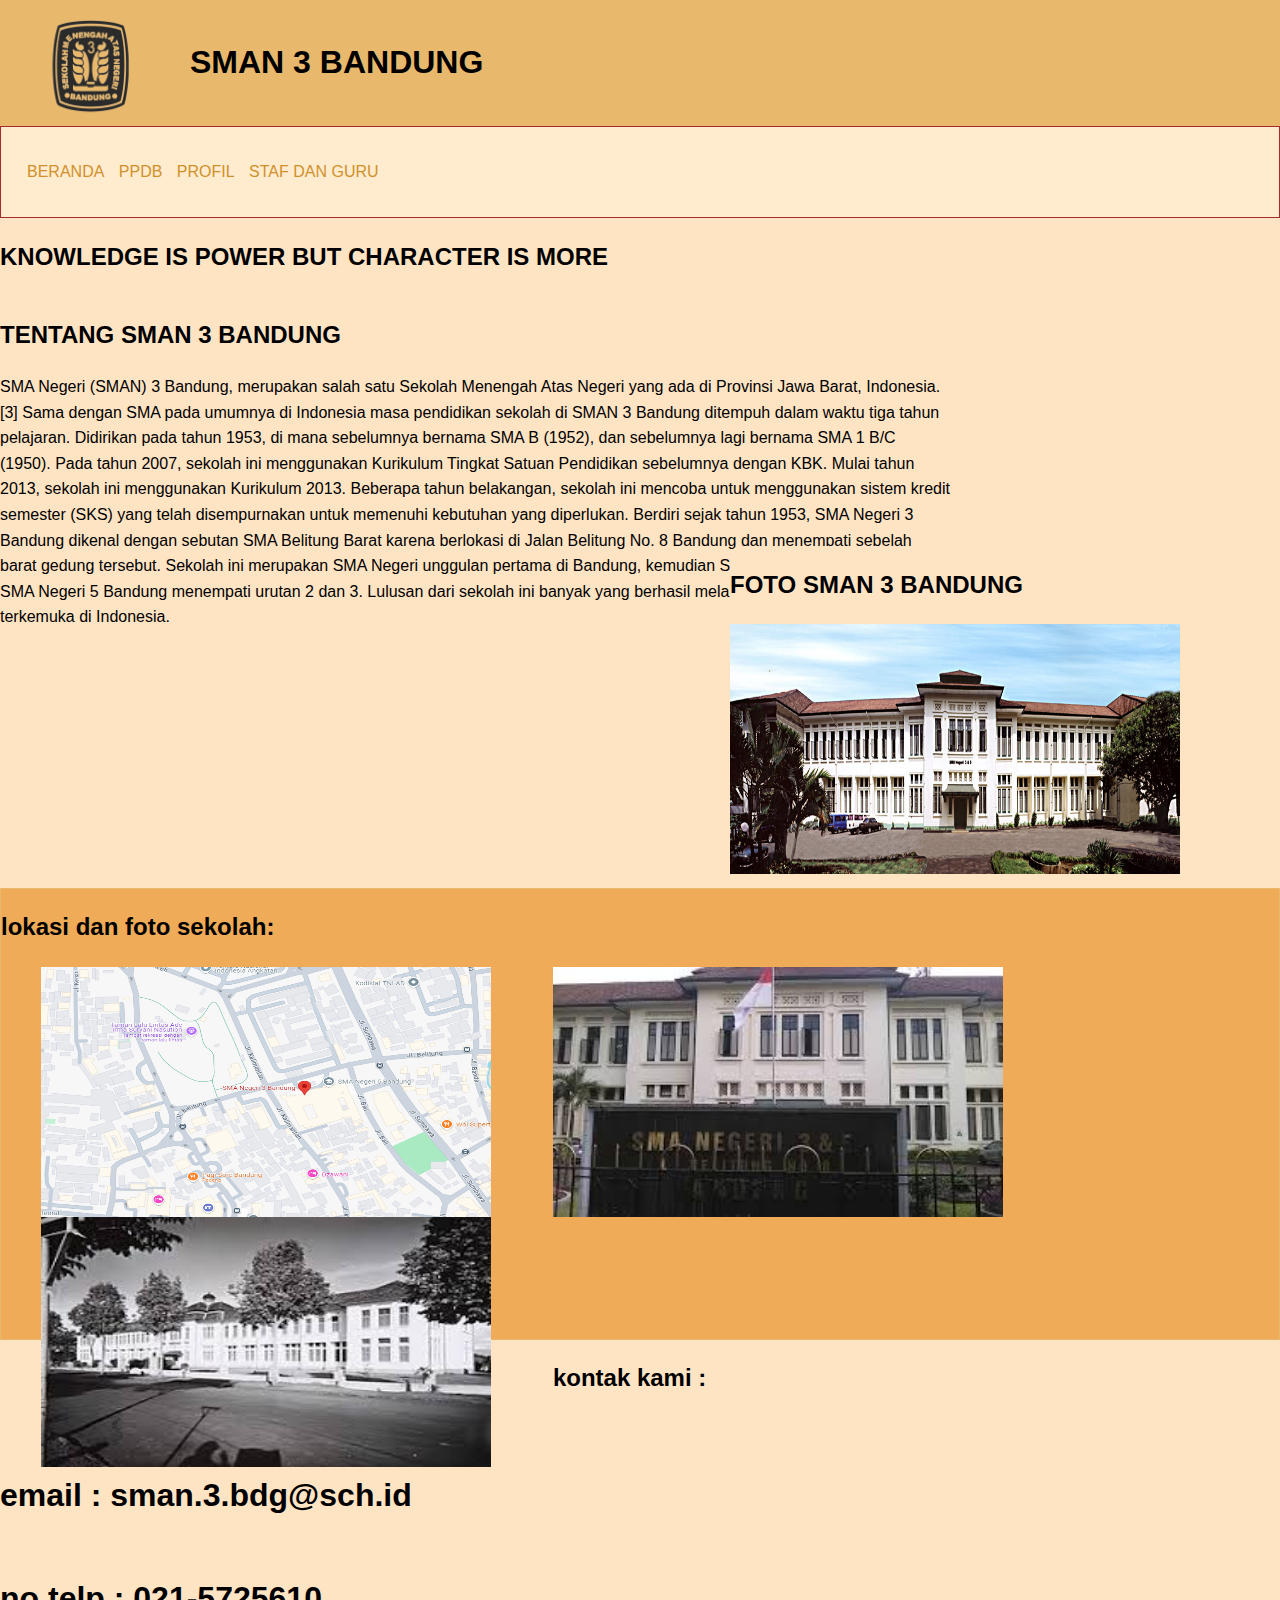
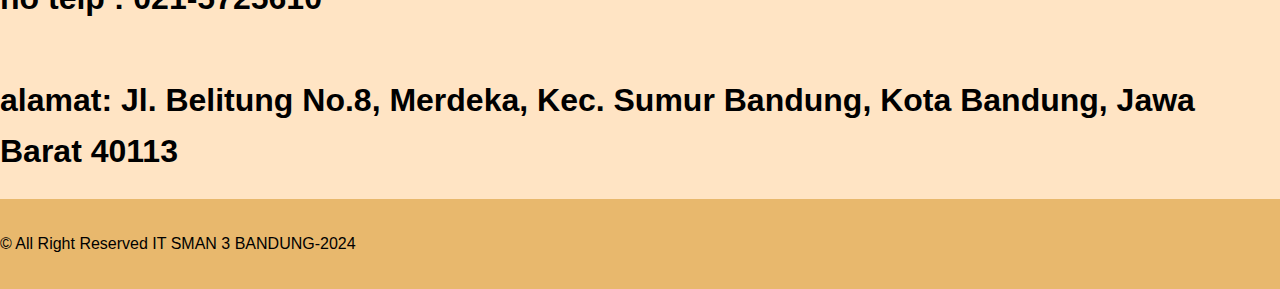
<file: index.html>
<!DOCTYPE html>
<html lang="en">
    <head>
        <title>WEBSITE.SMAN3.BDG</title>
        <link rel="stylesheet" type="text/css" href="CSS(123)/CSS(1).css" href="profil.html">
    </head>
    <body>
        <header>
            <img src="img/logo-sman-3-bandung.webp"width="150px" height="100px" style="float:left;margin-right:20px;padding-left:20px">
            <h1>SMAN 3 BANDUNG</h1>
        </header>

        <nav>
            <ul>
                <li><a href="index.html">BERANDA</a></li>
                <li><a href="PPDB.html">PPDB</a></li>
                <li><a href="profil.html">PROFIL</a></li>
                <li><a href="stafdanguru.html">STAF DAN GURU</a></li>
            </ul>
        </nav>

        <main>
            <section>
                <h2>KNOWLEDGE IS POWER BUT CHARACTER IS MORE</h2>
                   
                <article class="artikel1">
                    <h2>TENTANG SMAN 3 BANDUNG</h2>
                    <p>SMA Negeri (SMAN) 3 Bandung, merupakan salah satu Sekolah Menengah Atas Negeri yang ada di Provinsi Jawa Barat, Indonesia.[3] Sama dengan SMA pada umumnya di Indonesia masa pendidikan sekolah di SMAN 3 Bandung ditempuh dalam waktu tiga tahun pelajaran. Didirikan pada tahun 1953, di mana sebelumnya bernama SMA B (1952), dan sebelumnya lagi bernama SMA 1 B/C (1950).

                    Pada tahun 2007, sekolah ini menggunakan Kurikulum Tingkat Satuan Pendidikan sebelumnya dengan KBK. Mulai tahun 2013, sekolah ini menggunakan Kurikulum 2013. Beberapa tahun belakangan, sekolah ini mencoba untuk menggunakan sistem kredit semester (SKS) yang telah disempurnakan untuk memenuhi kebutuhan yang diperlukan.

                    Berdiri sejak tahun 1953, SMA Negeri 3 Bandung dikenal dengan sebutan SMA Belitung Barat karena berlokasi di Jalan Belitung No. 8 Bandung dan menempati sebelah barat gedung tersebut. Sekolah ini merupakan SMA Negeri unggulan pertama di Bandung, kemudian SMA Negeri 8 Bandung dan SMA Negeri 5 Bandung menempati urutan 2 dan 3. Lulusan dari sekolah ini banyak yang berhasil melanjutkan ke perguruan tinggi terkemuka di Indonesia. </p>
                </article>

                <article class="artikel2">
                    <h2>FOTO SMAN 3 BANDUNG</h2>
                    <img src="img/SMA3-5.jpg"width="450px" height="250px" style="float:left;margin-right:5%;">

                </article>

            </section>
        </main>
        <section>
            <article class="alamat">
                <h2>lokasi dan foto sekolah:</h2>
                <ul>
                    <div class="FOTO GURU">
                        <a href="https://www.google.com/maps/place/SMA+Negeri+3+Bandung/@-6.9123204,107.6124586,17z/data=!3m1!4b1!4m6!3m5!1s0x2e68e76961f736bb:0xec1e28a948930064!8m2!3d-6.9123257!4d107.6150335!16s%2Fm%2F03ckdb0?entry=ttu&g_ep=EgoyMDI0MTAxNi4wIKXMDSoASAFQAw%3D%3D">
                        <img src="img/Screenshot (21).png"width="450px" height="250px" style="float:left;margin-right:5%;">
                    </a>
                    <img src="img/download (1).jfif"width="450px" height="250px" style="float:left;margin-right:5%;">
                    <img src="img/download (2).jfif"width="450px" height="250px" style="float:left;margin-right:5%;">
                </ul>
            </article>
            <article class="kontakkami">
                <h2>kontak kami :</h2>
                <h1>
                    <br>email : sman.3.bdg@sch.id</br>
                    <br>no telp  : 021-5725610</br>
                    <br>alamat: Jl. Belitung No.8, Merdeka, Kec. Sumur Bandung, Kota Bandung, Jawa Barat 40113</br>
                </h1>
            </article>
        </section>
        <footer>
            <p>&copy; All Right Reserved IT SMAN 3 BANDUNG-2024</p>
        </footer>
    </body>
</html>
</file>
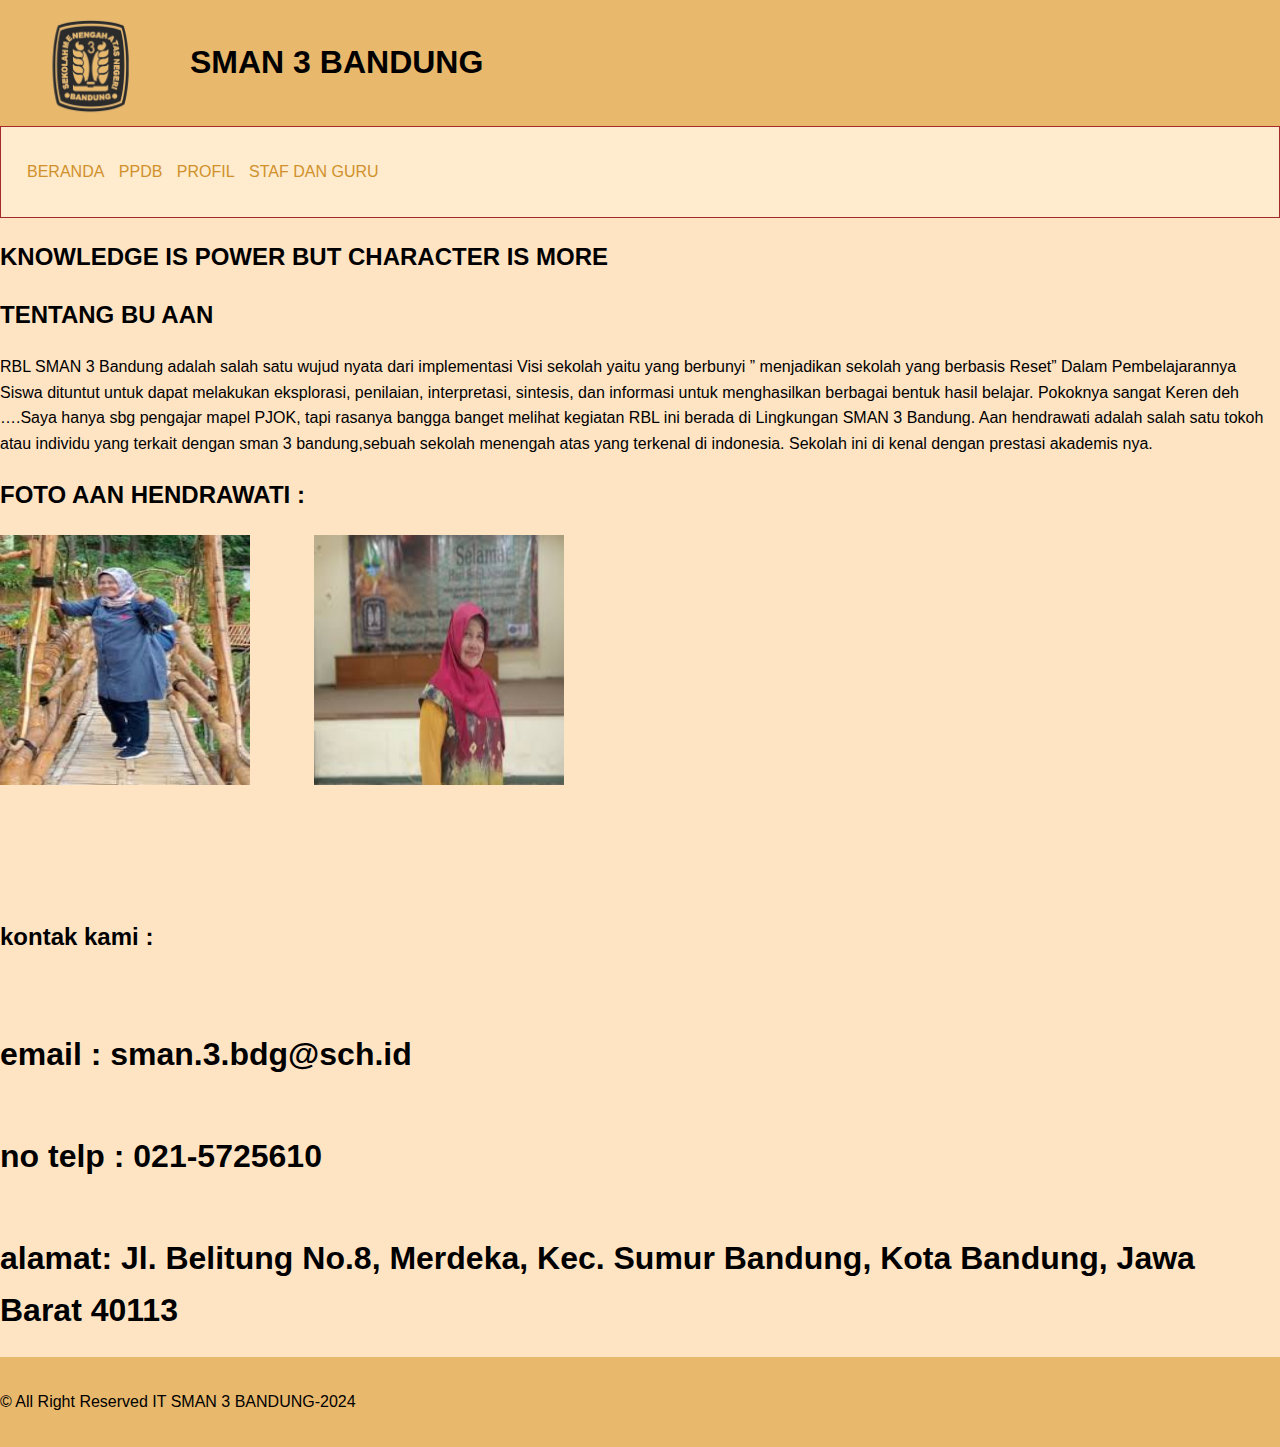
<file: fotogurubuaan.html>
<!DOCTYPE html>
<html lang="en">
    <head>
        <title>WEBSITE.SMAN3.BDG</title>
        <link rel="stylesheet" type="text/css" href="CSS(123)/CSS(1).css" href="stafdanguru.html">
    </head>
    <body>
        <header>
            <img src="img/logo-sman-3-bandung.webp"width="150px" height="100px" style="float:left;margin-right:20px;padding-left: 20px;">
            <h1>SMAN 3 BANDUNG</h1>
        </header>
        <nav>
            <ul>
                <li><a href="index.html">BERANDA</a></li>
                <li><a href="PPDB.html">PPDB</a></li>
                <li><a href="profil.html">PROFIL</a></li>
                <li><a href="stafdanguru.html">STAF DAN GURU</a></li>
            </ul>
        </nav>
        <main>
            <section>
                <h2>KNOWLEDGE IS POWER BUT CHARACTER IS MORE</h2>
                   
                <article class="artikel8">
                    <h2>TENTANG BU AAN</h2>
                    <p>RBL SMAN 3 Bandung adalah salah satu wujud nyata dari implementasi Visi sekolah yaitu yang berbunyi ” menjadikan sekolah yang berbasis Reset”
                        Dalam Pembelajarannya Siswa dituntut untuk dapat melakukan eksplorasi, penilaian, interpretasi, sintesis, dan informasi untuk menghasilkan berbagai bentuk hasil belajar.
                        
                        Pokoknya sangat Keren deh ….Saya hanya sbg pengajar mapel PJOK, tapi rasanya bangga banget melihat kegiatan RBL ini berada di Lingkungan SMAN 3 Bandung. Aan hendrawati adalah salah satu tokoh atau individu yang terkait dengan sman 3 bandung,sebuah sekolah menengah atas yang terkenal di indonesia. Sekolah ini di kenal dengan prestasi akademis nya.</p>
                </article>
                <article class="artikel9">
                    <h2>FOTO AAN HENDRAWATI :</h2>
                    <img src="img/download (6).jfif"width="250px" height="250px" style="float:left;margin-right:5%;">
                    <img src="img/download (9).jfif"width="250px" height="250px" style="float:left;margin-right:5%;">
                </article>
            </section>
        </main>
        <section class="section2">
            <article class="kontakkami">
                <h2>kontak kami :</h2>
                <h1>
                    <br>email : sman.3.bdg@sch.id</br>
                    <br>no telp  : 021-5725610</br>
                    <br>alamat: Jl. Belitung No.8, Merdeka, Kec. Sumur Bandung, Kota Bandung, Jawa Barat 40113</br>
                </h1>
            </article>
        </section>
        <footer>
            <p>&copy; All Right Reserved IT SMAN 3 BANDUNG-2024</p>
        </footer>
    </body>
    </html>
</file>
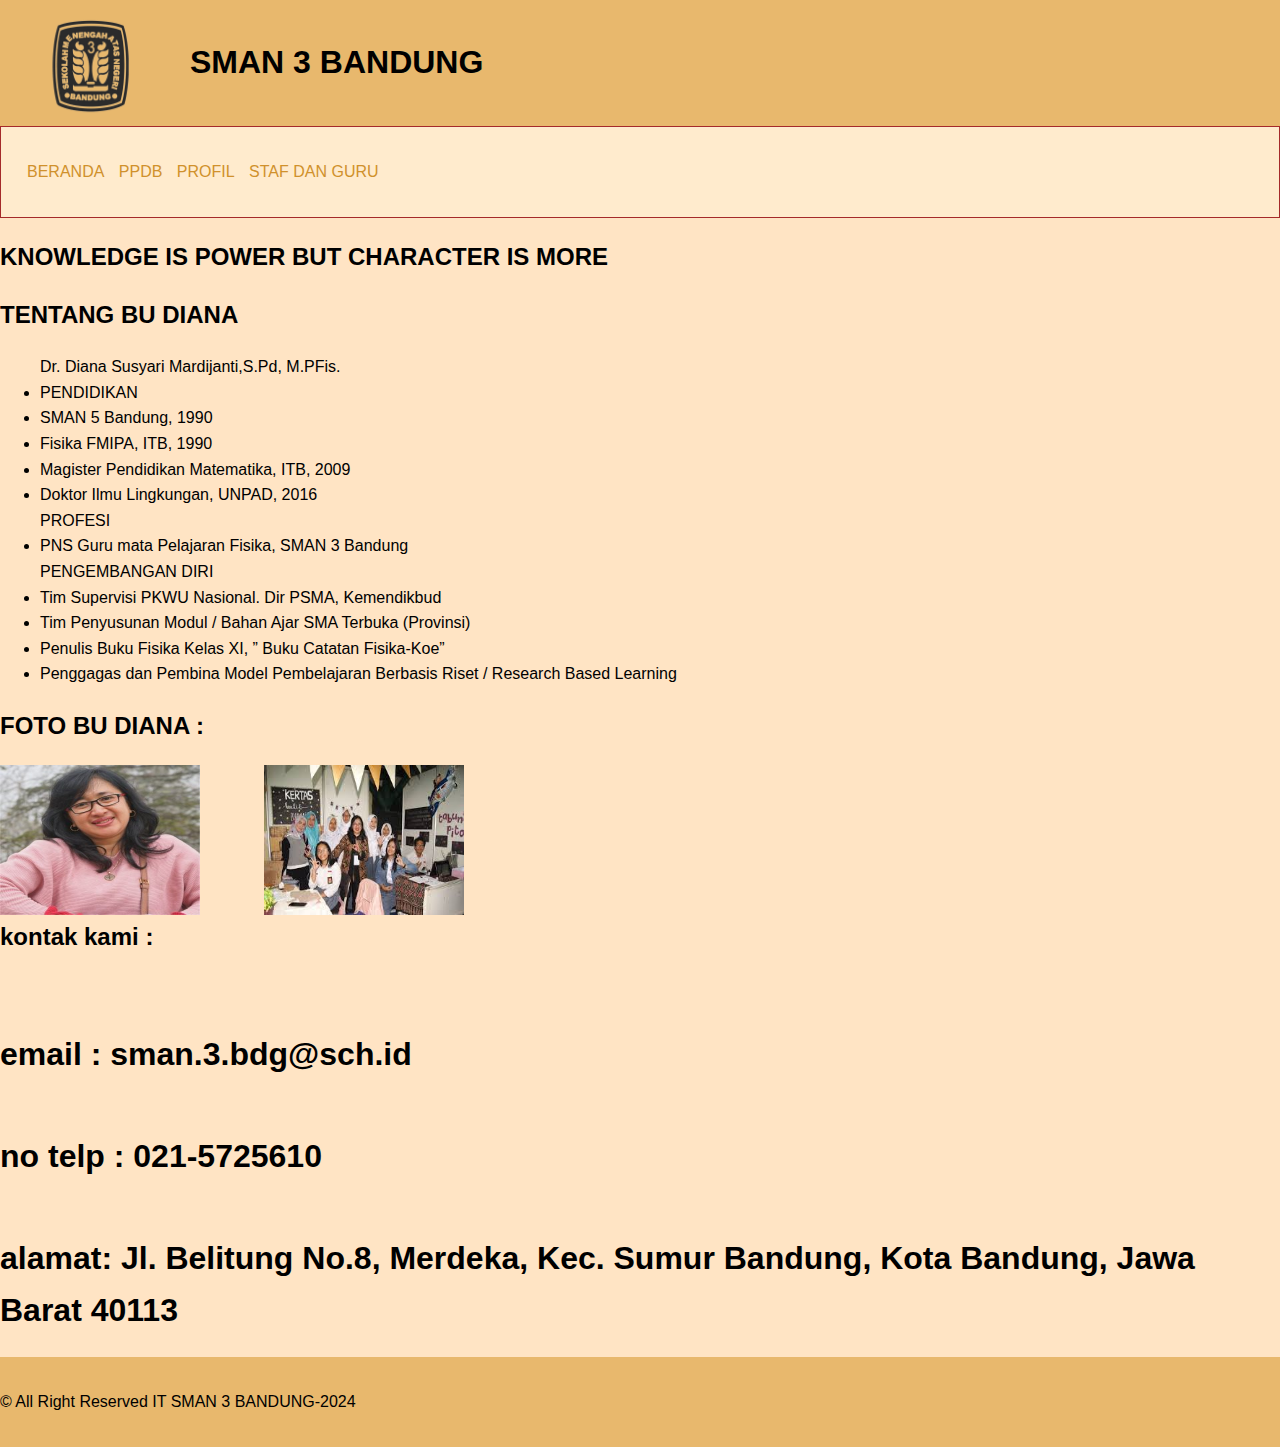
<file: fotogurubudiana.html>
<!DOCTYPE html>
<html lang="en">
    <head>
        <title>WEBSITE.SMAN3.BDG</title>
        <link rel="stylesheet" type="text/css" href="CSS(123)/CSS(1).css" href="stafdanguru.html">
    </head>
    <body>
        <header>
            <img src="img/logo-sman-3-bandung.webp"width="150px" height="100px" style="float:left;margin-right:20px;padding-left: 20px;">
            <h1>SMAN 3 BANDUNG</h1>
        </header>
        <nav>
            <ul>
                <li><a href="index.html">BERANDA</a></li>
                <li><a href="PPDB.html">PPDB</a></li>
                <li><a href="profil.html">PROFIL</a></li>
                <li><a href="stafdanguru.html">STAF DAN GURU</a></li>
            </ul>
        </nav>
        <main>
            <section>
                <h2>KNOWLEDGE IS POWER BUT CHARACTER IS MORE</h2>
                   
                <article class="artikel8">
                    <h2>TENTANG BU DIANA</h2>
                    <ul>
                            Dr. Diana Susyari Mardijanti,S.Pd, M.PFis.
                                <li>PENDIDIKAN</li>
                                
                                <li>SMAN 5 Bandung, 1990</li>
                                <li>Fisika FMIPA, ITB, 1990</li>
                                <li>Magister Pendidikan Matematika, ITB, 2009</li>
                                <li>Doktor Ilmu Lingkungan, UNPAD, 2016</li>
                                PROFESI
                                
                                <li>PNS Guru mata Pelajaran Fisika, SMAN 3 Bandung</li>
                                PENGEMBANGAN DIRI
                                
                                <li>Tim Supervisi PKWU Nasional. Dir PSMA, Kemendikbud</li>
                                <li>Tim Penyusunan Modul / Bahan Ajar SMA Terbuka (Provinsi)</li>
                                <li>Penulis Buku Fisika Kelas XI, ” Buku Catatan Fisika-Koe”</li>
                                <li>Penggagas dan Pembina Model Pembelajaran Berbasis Riset / Research Based Learning</li>
                    </ul>
                </article>
                <article class="artikel9">
                    <h2>FOTO BU DIANA :</h2>
                    <img src="img/RBL-SMAN-3-BANDUNG-DIANA-SUSYARI-fisika-2-300x300.webp"width="200px" height="150px" style="float:left;margin-right:5%;">
                    <img src="img/images.jfif"width="200px" height="150px" style="float:left;margin-right:5%;">
                </article>
            </section>
        </main>
        <section class="section2">
            <article class="kontakkami">
                <h2>kontak kami :</h2>
                <h1>
                    <br>email : sman.3.bdg@sch.id</br>
                    <br>no telp  : 021-5725610</br>
                    <br>alamat: Jl. Belitung No.8, Merdeka, Kec. Sumur Bandung, Kota Bandung, Jawa Barat 40113</br>
                </h1>
            </article>
        </section>
        <footer>
            <p>&copy; All Right Reserved IT SMAN 3 BANDUNG-2024</p>
        </footer>
    </body>
    </html>
</file>
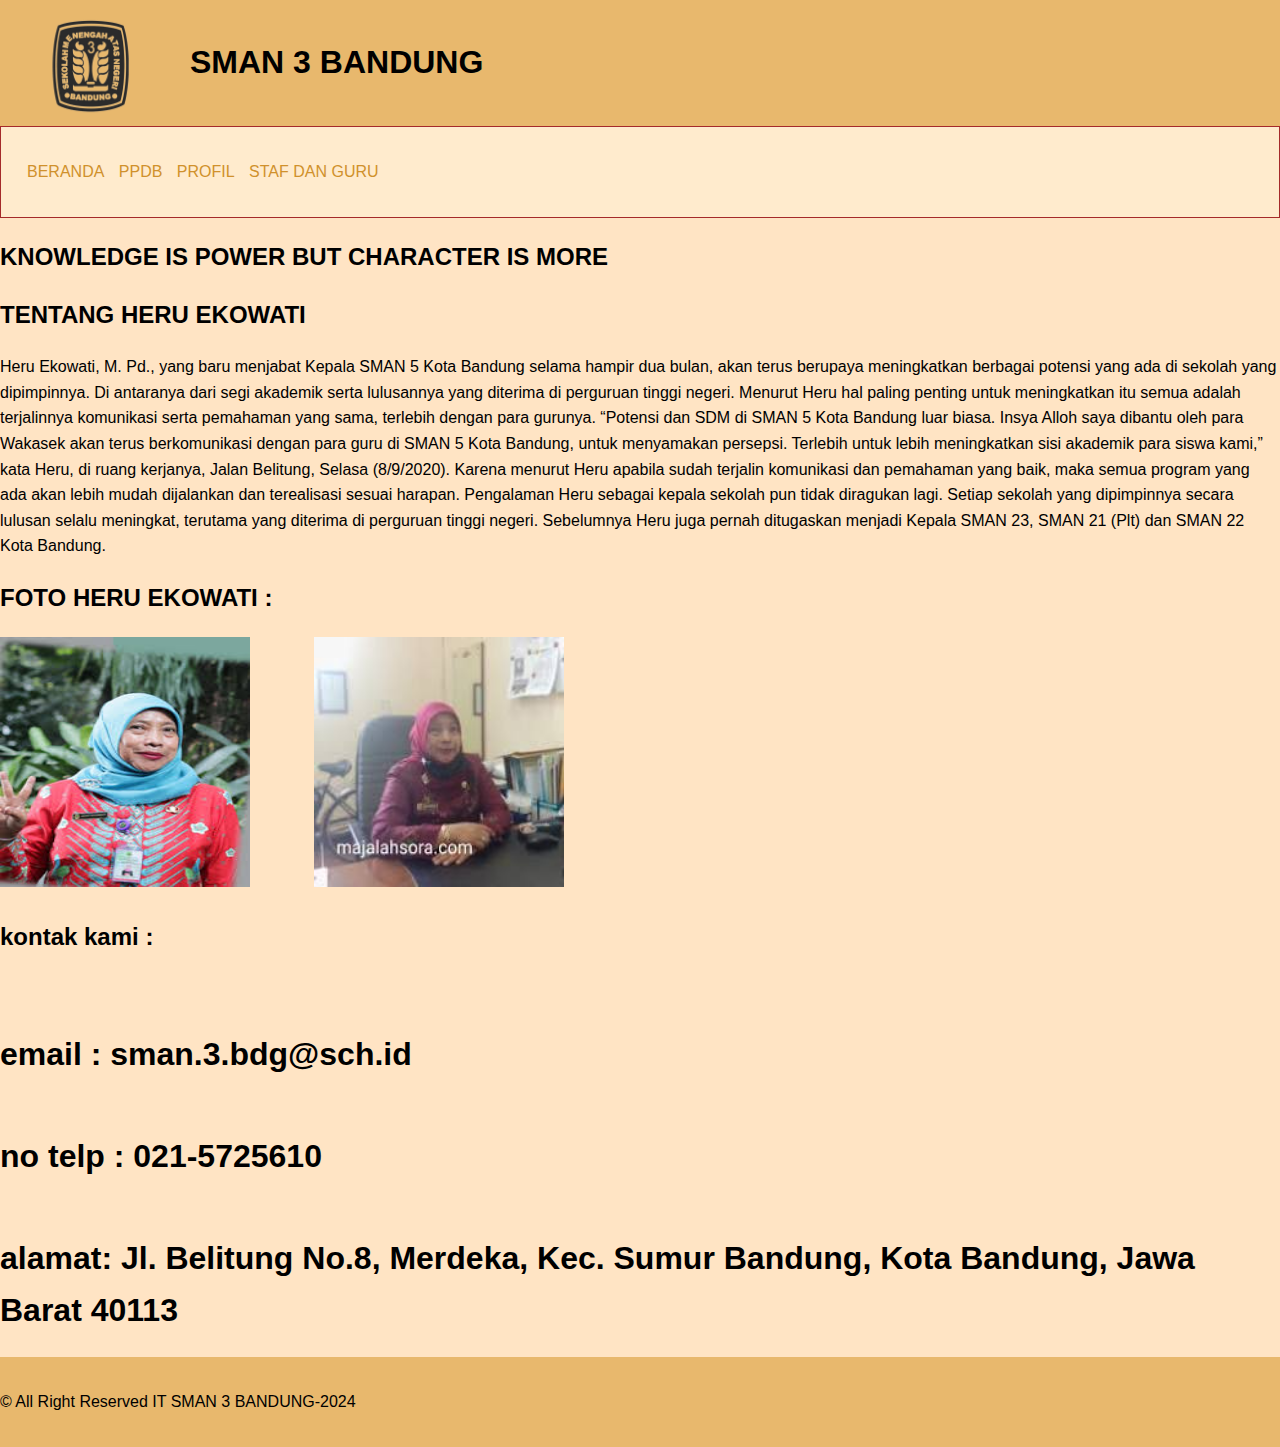
<file: fotogurubuheru.html>
<!DOCTYPE html>
<html lang="en">
    <head>
        <title>WEBSITE.SMAN3.BDG</title>
        <link rel="stylesheet" type="text/css" href="CSS(123)/CSS(1).css" href="stafdanguru.html">
    </head>
    <body>
        <header>
            <img src="img/logo-sman-3-bandung.webp"width="150px" height="100px" style="float:left;margin-right:20px;padding-left: 20px;">
            <h1>SMAN 3 BANDUNG</h1>
        </header>
        <nav>
            <ul>
                <li><a href="index.html">BERANDA</a></li>
                <li><a href="PPDB.html">PPDB</a></li>
                <li><a href="profil.html">PROFIL</a></li>
                <li><a href="stafdanguru.html">STAF DAN GURU</a></li>
            </ul>
        </nav>
        <main>
            <section>
                <h2>KNOWLEDGE IS POWER BUT CHARACTER IS MORE</h2>
                   
                <article class="artikel8">
                    <h2>TENTANG HERU EKOWATI</h2>
                    <p>Heru Ekowati, M. Pd., yang baru menjabat Kepala SMAN 5 Kota Bandung selama hampir dua bulan, akan terus berupaya meningkatkan berbagai potensi yang ada di sekolah yang dipimpinnya.

                        Di antaranya dari segi akademik serta lulusannya yang diterima di perguruan tinggi negeri. Menurut Heru hal paling penting untuk meningkatkan itu semua adalah terjalinnya komunikasi serta pemahaman yang sama, terlebih dengan para gurunya.
                        
                        “Potensi dan SDM di SMAN 5 Kota Bandung luar biasa. Insya Alloh saya dibantu oleh para Wakasek akan terus berkomunikasi dengan para guru di SMAN 5 Kota Bandung, untuk menyamakan persepsi. Terlebih untuk lebih meningkatkan sisi akademik para siswa kami,” kata Heru, di ruang kerjanya, Jalan Belitung, Selasa (8/9/2020).
                        
                        Karena menurut Heru apabila sudah terjalin komunikasi dan pemahaman yang baik, maka semua program yang ada akan lebih mudah dijalankan dan terealisasi sesuai harapan.
                        
                        Pengalaman Heru sebagai kepala sekolah pun tidak diragukan lagi. Setiap sekolah yang dipimpinnya secara lulusan selalu meningkat, terutama yang diterima di perguruan tinggi negeri.
                        
                        Sebelumnya Heru juga pernah ditugaskan menjadi Kepala SMAN 23, SMAN 21 (Plt) dan SMAN 22 Kota Bandung.</p>
                </article>
                <article class="artikel9">
                    <h2>FOTO HERU EKOWATI :</h2>
                    <img src="img/download (3).jfif"width="250px" height="250px" style="float:left;margin-right:5%;">
                    <img src="img/download (8).jfif"width="250px" height="250px" style="float:left;margin-right:5%;">
                </article>
            </section>
        </main>
        <section class="section2">
            <article class="kontakkami">
                <h2>kontak kami :</h2>
                <h1>
                    <br>email : sman.3.bdg@sch.id</br>
                    <br>no telp  : 021-5725610</br>
                    <br>alamat: Jl. Belitung No.8, Merdeka, Kec. Sumur Bandung, Kota Bandung, Jawa Barat 40113</br>
                </h1>
            </article>
        </section>
        <footer>
            <p>&copy; All Right Reserved IT SMAN 3 BANDUNG-2024</p>
        </footer>
    </body>
    </html>
</file>
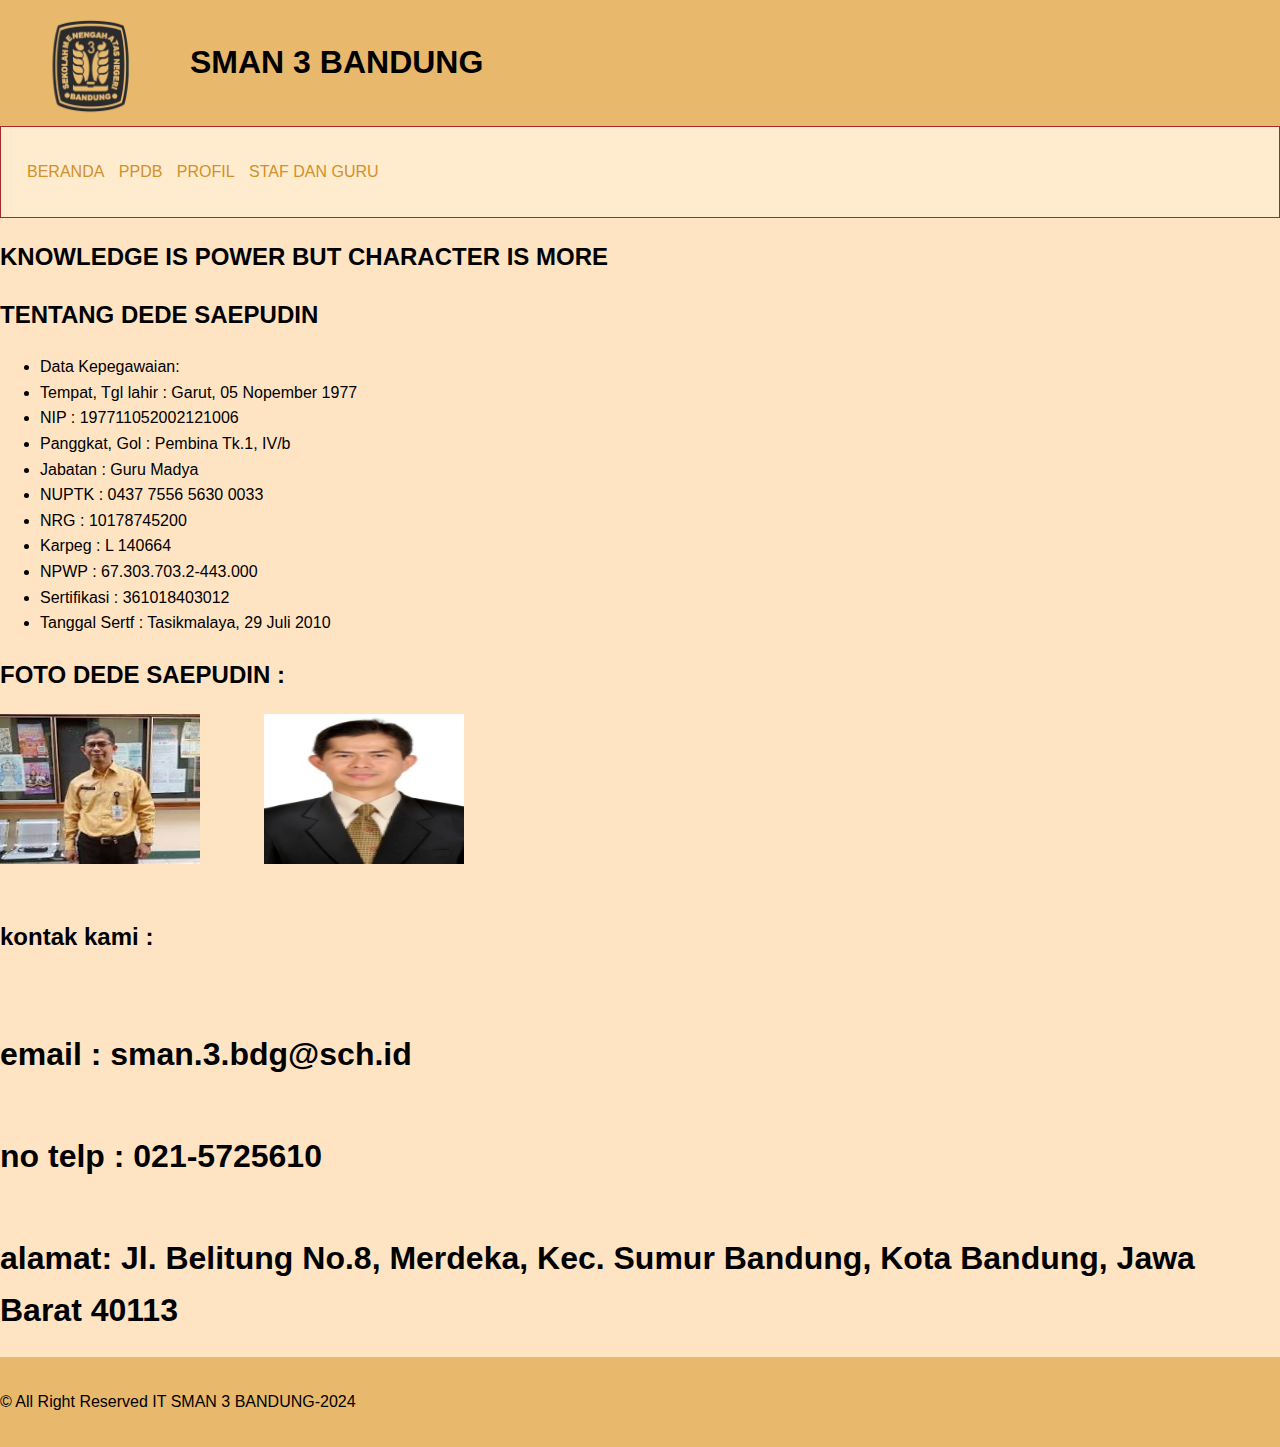
<file: fotogurupadede.html>
<!DOCTYPE html>
<html lang="en">
    <head>
        <title>WEBSITE.SMAN3.BDG</title>
        <link rel="stylesheet" type="text/css" href="CSS(123)/CSS(1).css" href="stafdanguru.html">
    </head>
    <body>
        <header>
            <img src="img/logo-sman-3-bandung.webp"width="150px" height="100px" style="float:left;margin-right:20px;padding-left: 20px;">
            <h1>SMAN 3 BANDUNG</h1>
        </header>
        <nav>
            <ul>
                <li><a href="index.html">BERANDA</a></li>
                <li><a href="PPDB.html">PPDB</a></li>
                <li><a href="profil.html">PROFIL</a></li>
                <li><a href="stafdanguru.html">STAF DAN GURU</a></li>
            </ul>
        </nav>
        <main>
            <section>
                <h2>KNOWLEDGE IS POWER BUT CHARACTER IS MORE</h2>
                   
                <article class="artikel8">
                    <h2>TENTANG DEDE SAEPUDIN</h2>
                    <ul>
                            <li>Data Kepegawaian:</li>
                            <li>Tempat, Tgl lahir : Garut, 05 Nopember 1977</li>
                            <li>NIP               : 197711052002121006</li>
                            <li>Panggkat, Gol     : Pembina Tk.1, IV/b</li>
                            <li>Jabatan           : Guru Madya</li>
                            <li>NUPTK             : 0437 7556 5630 0033</li>
                            <li>NRG               : 10178745200</li>
                            <li>Karpeg            : L 140664</li>
                            <li>NPWP              : 67.303.703.2-443.000</li>
                            <li>Sertifikasi       : 361018403012</li>
                            <li>Tanggal  Sertf    : Tasikmalaya, 29 Juli 2010</li>
                    </ul>
                </article>
                <article class="artikel9">
                    <h2>FOTO DEDE SAEPUDIN :</h2>
                    <img src="img/download (5).jfif"width="200px" height="150px" style="float:left;margin-right:5%;">
                    <img src="img/1_formal-2014.webp"width="200px" height="150px" style="float:left;margin-right:5%;">
                </article>
            </section>
        </main>
        <section class="section2">
            <article class="kontakkami">
                <h2>kontak kami :</h2>
                <h1>
                    <br>email : sman.3.bdg@sch.id</br>
                    <br>no telp  : 021-5725610</br>
                    <br>alamat: Jl. Belitung No.8, Merdeka, Kec. Sumur Bandung, Kota Bandung, Jawa Barat 40113</br>
                </h1>
            </article>
        </section>
        <footer>
            <p>&copy; All Right Reserved IT SMAN 3 BANDUNG-2024</p>
        </footer>
    </body>
    </html>
</file>
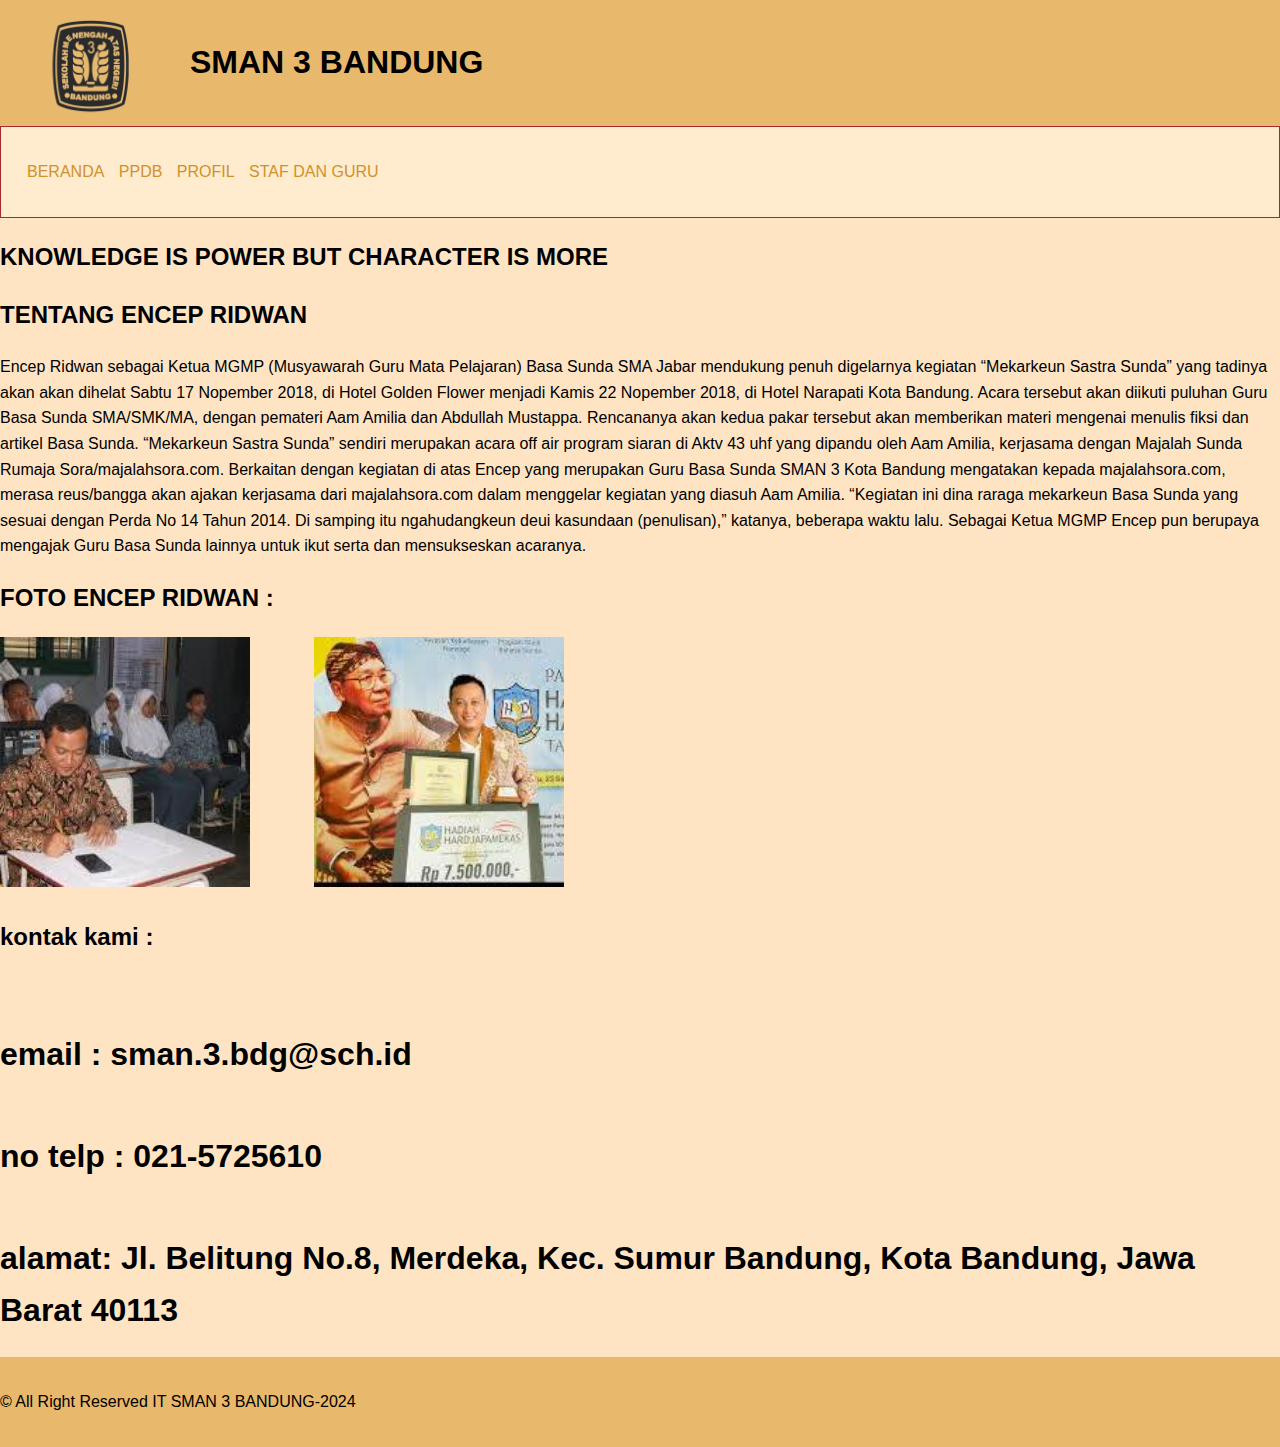
<file: fotogurupaencep.html>
<!DOCTYPE html>
<html lang="en">
    <head>
        <title>WEBSITE.SMAN3.BDG</title>
        <link rel="stylesheet" type="text/css" href="CSS(123)/CSS(1).css" href="stafdanguru.html">
    </head>
    <body>
        <header>
            <img src="img/logo-sman-3-bandung.webp"width="150px" height="100px" style="float:left;margin-right:20px;padding-left: 20px;">
            <h1>SMAN 3 BANDUNG</h1>
        </header>
        <nav>
            <ul>
                <li><a href="index.html">BERANDA</a></li>
                <li><a href="PPDB.html">PPDB</a></li>
                <li><a href="profil.html">PROFIL</a></li>
                <li><a href="stafdanguru.html">STAF DAN GURU</a></li>
            </ul>
        </nav>
        <main>
            <section>
                <h2>KNOWLEDGE IS POWER BUT CHARACTER IS MORE</h2>
                   
                <article class="artikel8">
                    <h2>TENTANG ENCEP RIDWAN</h2>
                    <p>Encep Ridwan sebagai Ketua MGMP (Musyawarah Guru Mata Pelajaran) Basa Sunda SMA Jabar mendukung penuh digelarnya kegiatan “Mekarkeun Sastra Sunda” yang tadinya akan akan dihelat Sabtu 17 Nopember 2018, di Hotel Golden Flower menjadi Kamis 22 Nopember 2018, di Hotel Narapati Kota Bandung.

                        Acara tersebut akan diikuti puluhan Guru Basa Sunda SMA/SMK/MA, dengan pemateri Aam Amilia dan Abdullah Mustappa. Rencananya akan kedua pakar tersebut akan memberikan materi mengenai menulis fiksi dan artikel Basa Sunda.
                        
                        “Mekarkeun Sastra Sunda” sendiri merupakan acara off air program  siaran di Aktv 43 uhf yang dipandu oleh Aam Amilia, kerjasama dengan Majalah Sunda Rumaja Sora/majalahsora.com.
                        
                        Berkaitan dengan kegiatan di atas Encep yang merupakan Guru Basa Sunda SMAN 3 Kota Bandung mengatakan kepada majalahsora.com, merasa reus/bangga akan ajakan kerjasama dari majalahsora.com dalam menggelar kegiatan yang diasuh Aam Amilia.
                        
                        “Kegiatan ini dina raraga mekarkeun Basa Sunda yang sesuai dengan Perda No 14 Tahun 2014. Di samping itu ngahudangkeun deui kasundaan (penulisan),” katanya, beberapa waktu lalu.
                        
                        Sebagai Ketua MGMP Encep pun berupaya mengajak Guru Basa Sunda lainnya untuk ikut serta dan mensukseskan acaranya.</p>
                </article>
                <article class="artikel9">
                    <h2>FOTO ENCEP RIDWAN :</h2>
                    <img src="img/download (4).jfif"width="250px" height="250px" style="float:left;margin-right:5%;">
                    <img src="img/download (7).jfif"width="250px" height="250px" style="float:left;margin-right:5%;">
                </article>
            </section>
        </main>
        <section class="section2">
            <article class="kontakkami">
                <h2>kontak kami :</h2>
                <h1>
                    <br>email : sman.3.bdg@sch.id</br>
                    <br>no telp  : 021-5725610</br>
                    <br>alamat: Jl. Belitung No.8, Merdeka, Kec. Sumur Bandung, Kota Bandung, Jawa Barat 40113</br>
                </h1>
            </article>
        </section>
        <footer>
            <p>&copy; All Right Reserved IT SMAN 3 BANDUNG-2024</p>
        </footer>
    </body>
    </html>
</file>
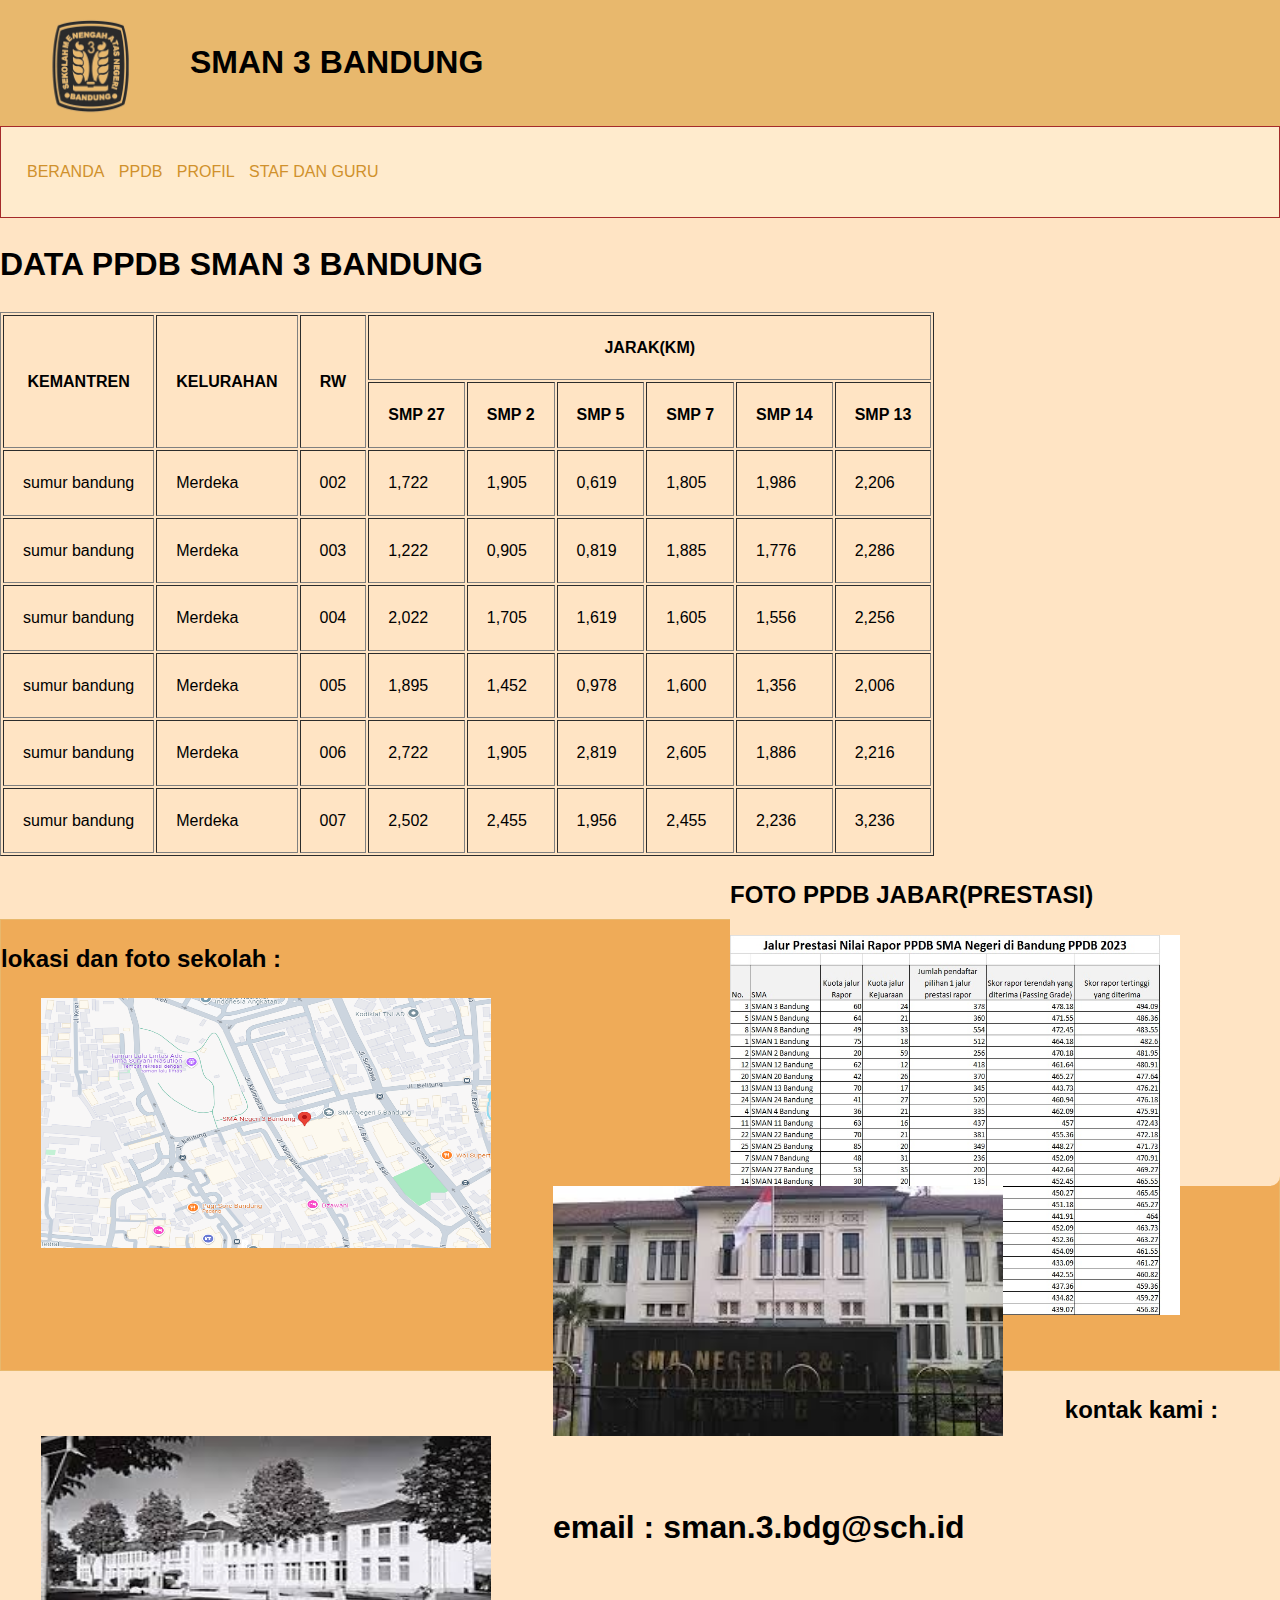
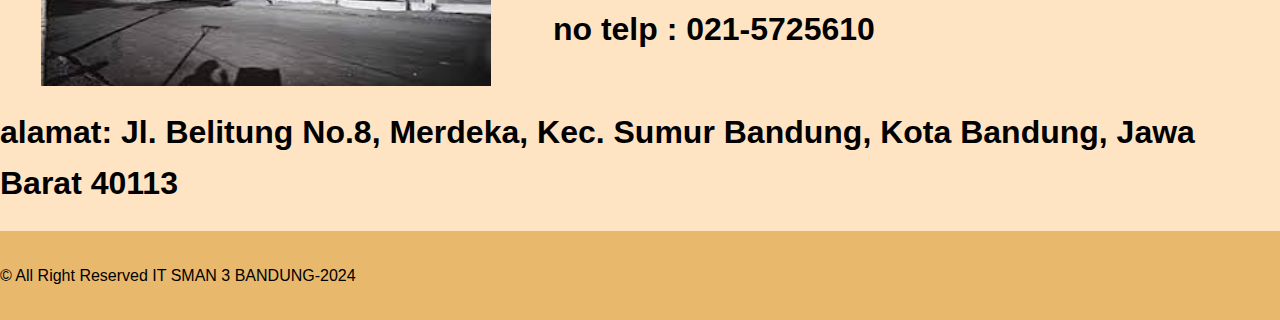
<file: PPDB.html>
<!DOCTYPE html>
<html lang="en">
    <head>
        <title>WEBSITE.SMAN3.BDG</title>
        <link rel="stylesheet" type="text/css" href="CSS(123)/CSS(1).css" href="profil.html">
    </head>
    <body>
        <header>
            <img src="img/logo-sman-3-bandung.webp"width="150px" height="100px" style="float:left;margin-right:20px;padding-left: 20px;">
            <h1>SMAN 3 BANDUNG</h1>
        </header>
        <nav>
            <ul>
                <li><a href="index.html">BERANDA</a></li>
                <li><a href="PPDB.html">PPDB</a></li>
                <li><a href="profil.html">PROFIL</a></li>
                <li><a href="stafdanguru.html">STAF DAN GURU</a></li>
            </ul>
        </nav>
        <main>
                <h1>DATA PPDB SMAN 3 BANDUNG</h1>
                <table border="1" cellpadding="19" style="float: left;">
                <thead bgcolor="bisque">
                    <tr>
                        <th rowspan="2">KEMANTREN</th>
                        <th rowspan="2">KELURAHAN</th>
                        <th rowspan="2">RW</th>
                        <th colspan="7">JARAK(KM)</th>
                    </tr>
                    <tr>
                        <th colspan="1">SMP 27</th>
                        <th colspan="1">SMP 2</th>
                        <th colspan="1">SMP 5</th>
                        <th colspan="1">SMP 7</th>
                        <th colspan="1">SMP 14</th>
                        <th colspan="1">SMP 13</th>
                    </tr>
                </thead>
                <tbody>
                    <tr>
                        <td rowspan="1">sumur bandung</td>
                        <td>Merdeka</td>
                        <td>002</td>
                        <td>1,722</td>
                        <td>1,905</td>
                        <td>0,619</td>
                        <td>1,805</td>
                        <td>1,986</td>
                        <td>2,206</td>
                    </tr>
                    <tr>
                        <td rowspan="1">sumur bandung</td>
                        <td>Merdeka</td>
                        <td>003</td>
                        <td>1,222</td>
                        <td>0,905</td>
                        <td>0,819</td>
                        <td>1,885</td>
                        <td>1,776</td>
                        <td>2,286</td>
                    </tr>
                    <tr>
                        <td rowspan="1">sumur bandung</td>
                        <td>Merdeka</td>
                        <td>004</td>
                        <td>2,022</td>
                        <td>1,705</td>
                        <td>1,619</td>
                        <td>1,605</td>
                        <td>1,556</td>
                        <td>2,256</td>
                    </tr>
                    <tr>
                        <td rowspan="1">sumur bandung</td>
                        <td>Merdeka</td>
                        <td>005</td>
                        <td>1,895</td>
                        <td>1,452</td>
                        <td>0,978</td>
                        <td>1,600</td>
                        <td>1,356</td>
                        <td>2,006</td>
                    </tr>
                    <tr>
                        <td rowspan="1">sumur bandung</td>
                        <td>Merdeka</td>
                        <td>006</td>
                        <td>2,722</td>
                        <td>1,905</td>
                        <td>2,819</td>
                        <td>2,605</td>
                        <td>1,886</td>
                        <td>2,216</td>
                    </tr>
                    <tr>
                        <td rowspan="1">sumur bandung</td>
                        <td>Merdeka</td>
                        <td>007</td>
                        <td>2,502</td>
                        <td>2,455</td>
                        <td>1,956</td>
                        <td>2,455</td>
                        <td>2,236</td>
                        <td>3,236</td>
                    </tr>
                </tbody>
                </table>
                <article class="artikel2">
                    <h2>FOTO PPDB JABAR(PRESTASI)</h2>
                    <img src="img/ppdb-a-2.jpg"width="450px" height="380px" style="float:left;margin-right:5%;">
                </article>
        </main>
        <section class="section2">
            <article class="alamat">
                <h2>lokasi dan foto sekolah :</h2>
                <ul>
                    <div class="FOTO GURU">
                        <a href="https://www.google.com/maps/place/SMA+Negeri+3+Bandung/@-6.9123204,107.6124586,17z/data=!3m1!4b1!4m6!3m5!1s0x2e68e76961f736bb:0xec1e28a948930064!8m2!3d-6.9123257!4d107.6150335!16s%2Fm%2F03ckdb0?entry=ttu&g_ep=EgoyMDI0MTAxNi4wIKXMDSoASAFQAw%3D%3D">
                        <img src="img/Screenshot (21).png"width="450px" height="250px" style="float:left;margin-right:5%;">
                    </a>
                    <img src="img/download (1).jfif"width="450px" height="250px" style="float:left;margin-right:5%;">
                    <img src="img/download (2).jfif"width="450px" height="250px" style="float:left;margin-right:5%;">
                </ul>
            </article>
            <article class="kontakkami">
                <h2>kontak kami :</h2>
                <h1>
                    <br>email : sman.3.bdg@sch.id</br>
                    <br>no telp  : 021-5725610</br>
                    <br>alamat: Jl. Belitung No.8, Merdeka, Kec. Sumur Bandung, Kota Bandung, Jawa Barat 40113</br>
                </h1>
            </article>
        </section>
    <footer>
        <p>&copy; All Right Reserved IT SMAN 3 BANDUNG-2024</p>
    </footer>
</body>
</html>
</file>
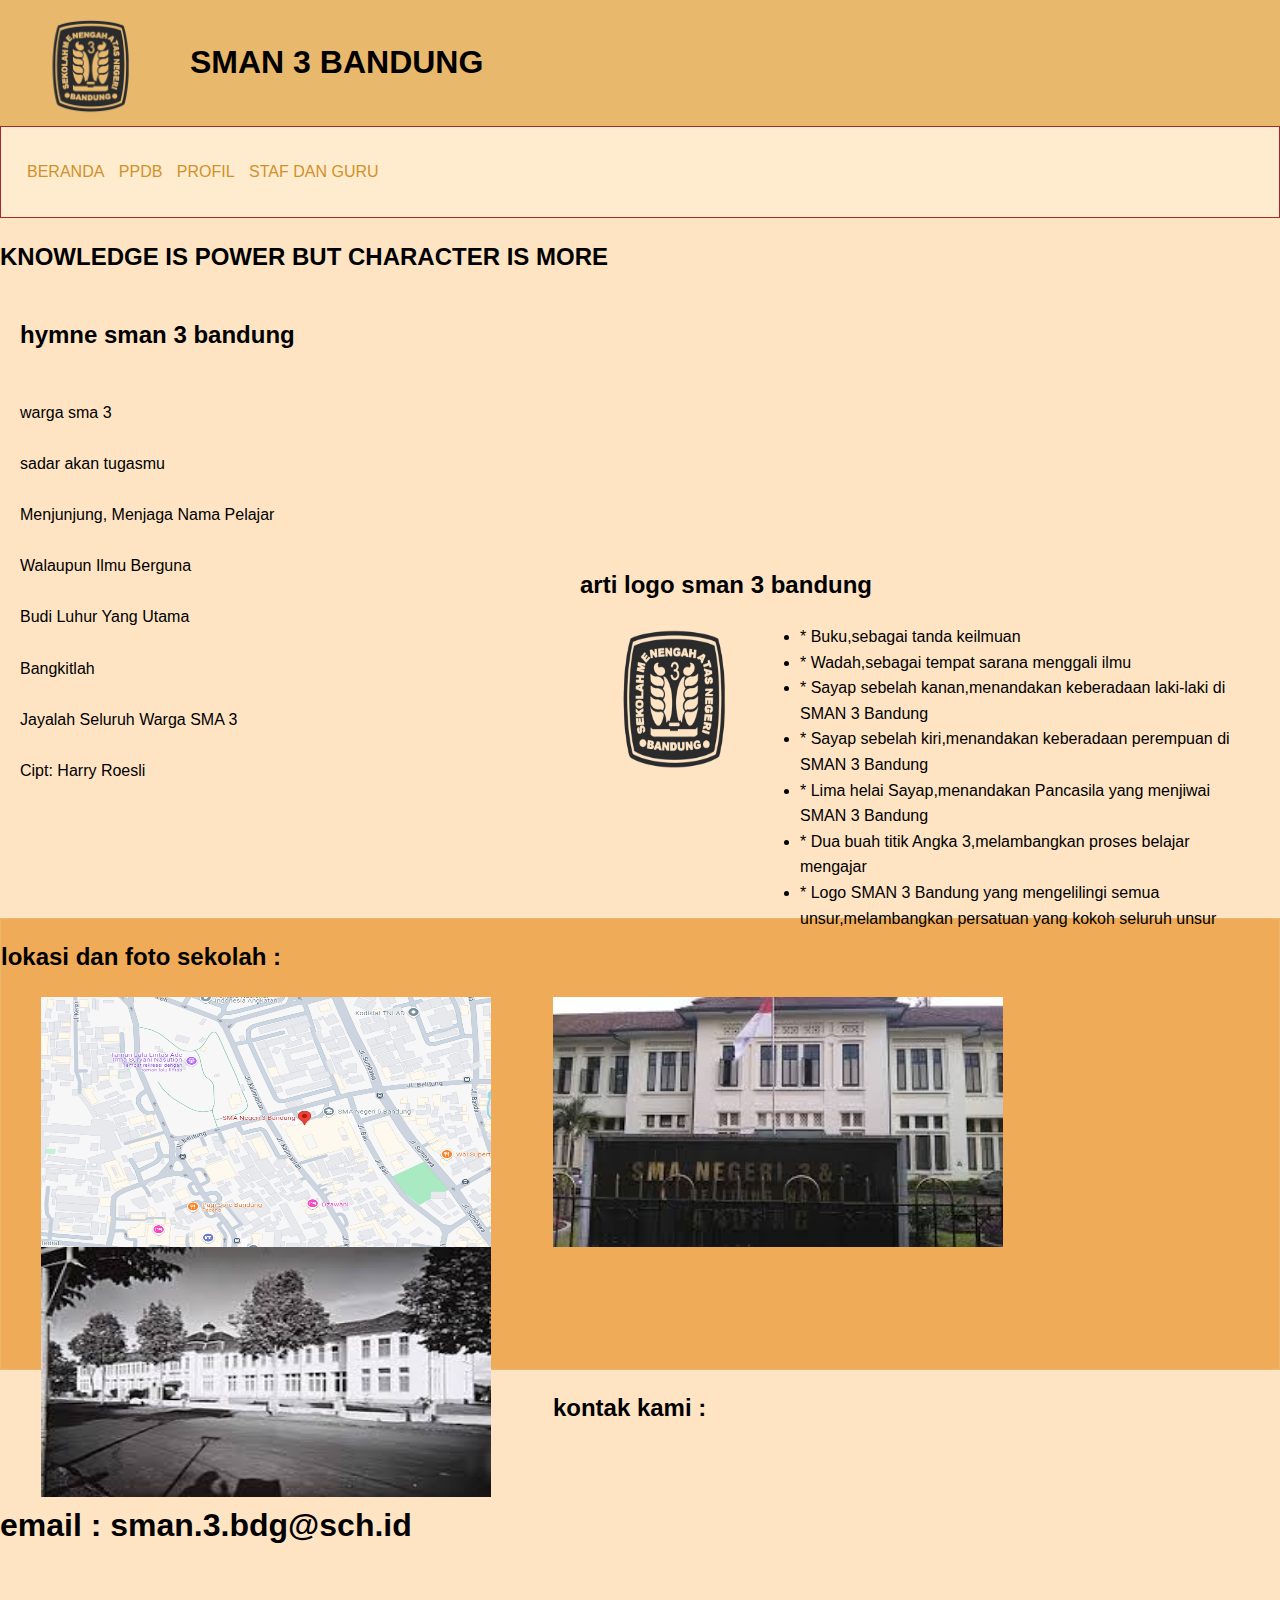
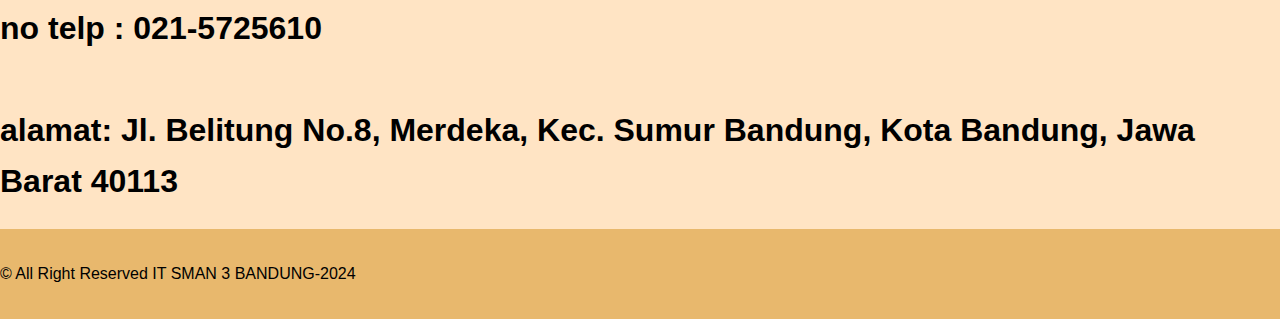
<file: profil.html>
<!DOCTYPE html>
<html lang="en">
    <head>
        <title>WEBSITE.SMAN3.BDG</title>
        <link rel="stylesheet" type="text/css" href="CSS(123)/CSS(1).css" href="beranda.html">
    </head>
    <body>
        <header>
            <img src="img/logo-sman-3-bandung.webp"width="150px" height="100px" style="float:left;margin-right:20px;padding-left: 20px;">
            <h1>SMAN 3 BANDUNG</h1>
        </header>

        <nav>
            <ul>
                <li><a href="index.html">BERANDA</a></li>
                <li><a href="PPDB.html">PPDB</a></li>
                <li><a href="profil.html">PROFIL</a></li>
                <li><a href="stafdanguru.html">STAF DAN GURU</a></li>
            </ul>
        </nav>
        <main>
            <section>
                <h2>KNOWLEDGE IS POWER BUT CHARACTER IS MORE</h2>
                   
                <article class="artikel3">
                    <h2>hymne sman 3 bandung</h2>
                    <p>
                        <br>warga sma 3</br>
                        <br>sadar akan tugasmu</br>
                        <br> Menjunjung, Menjaga Nama Pelajar</br>
                        <br> Walaupun Ilmu Berguna</br>
                        <br> Budi Luhur Yang Utama</br>
                        <br>Bangkitlah</br>
                        <br>Jayalah Seluruh Warga SMA 3</br>
                        <br>Cipt: Harry Roesli</br>
                        </p>
                </article>

                <article class="artikel4">
                    <h2>arti logo sman 3 bandung</h2>
                    <div class="gambar1">
                    <img src="img/logo-sman-3-bandung.webp"width="200px" height="150px" style="float:left;margin-right:20px;"></div>
                    <div class="konten">
                        <ul>
                            <li>* Buku,sebagai tanda keilmuan</li>
                            <li>* Wadah,sebagai tempat sarana menggali ilmu</li>
                            <li>* Sayap sebelah kanan,menandakan keberadaan laki-laki di SMAN 3 Bandung</li>
                            <li>* Sayap sebelah kiri,menandakan keberadaan perempuan di SMAN 3 Bandung</li>
                            <li>* Lima helai Sayap,menandakan Pancasila yang menjiwai SMAN 3 Bandung</li>
                            <li>* Dua buah titik Angka 3,melambangkan proses belajar mengajar</li>
                            <li>* Logo SMAN 3 Bandung yang mengelilingi semua unsur,melambangkan persatuan yang kokoh seluruh unsur</li>
                        </ul>
                    </div>
                </article>
            </section>
        </main>
            <section class="section2">
                <article class="alamat">
                    <h2>lokasi dan foto sekolah :</h2>
                    <ul>
                        <div class="FOTO GURU">
                            <a href="https://www.google.com/maps/place/SMA+Negeri+3+Bandung/@-6.9123204,107.6124586,17z/data=!3m1!4b1!4m6!3m5!1s0x2e68e76961f736bb:0xec1e28a948930064!8m2!3d-6.9123257!4d107.6150335!16s%2Fm%2F03ckdb0?entry=ttu&g_ep=EgoyMDI0MTAxNi4wIKXMDSoASAFQAw%3D%3D">
                            <img src="img/Screenshot (21).png"width="450px" height="250px" style="float:left;margin-right:5%;">
                        </a>
                        <img src="img/download (1).jfif"width="450px" height="250px" style="float:left;margin-right:5%;">
                        <img src="img/download (2).jfif"width="450px" height="250px" style="float:left;margin-right:5%;">
                    </ul>
                </article>
                <article class="kontakkami">
                    <h2>kontak kami :</h2>
                    <h1>
                        <br>email : sman.3.bdg@sch.id</br>
                        <br>no telp  : 021-5725610</br>
                        <br>alamat: Jl. Belitung No.8, Merdeka, Kec. Sumur Bandung, Kota Bandung, Jawa Barat 40113</br>
                    </h1>
                </article>
            </section>
        <footer>
            <p>&copy; All Right Reserved IT SMAN 3 BANDUNG-2024</p>
        </footer>
    </body>
</html>
</file>
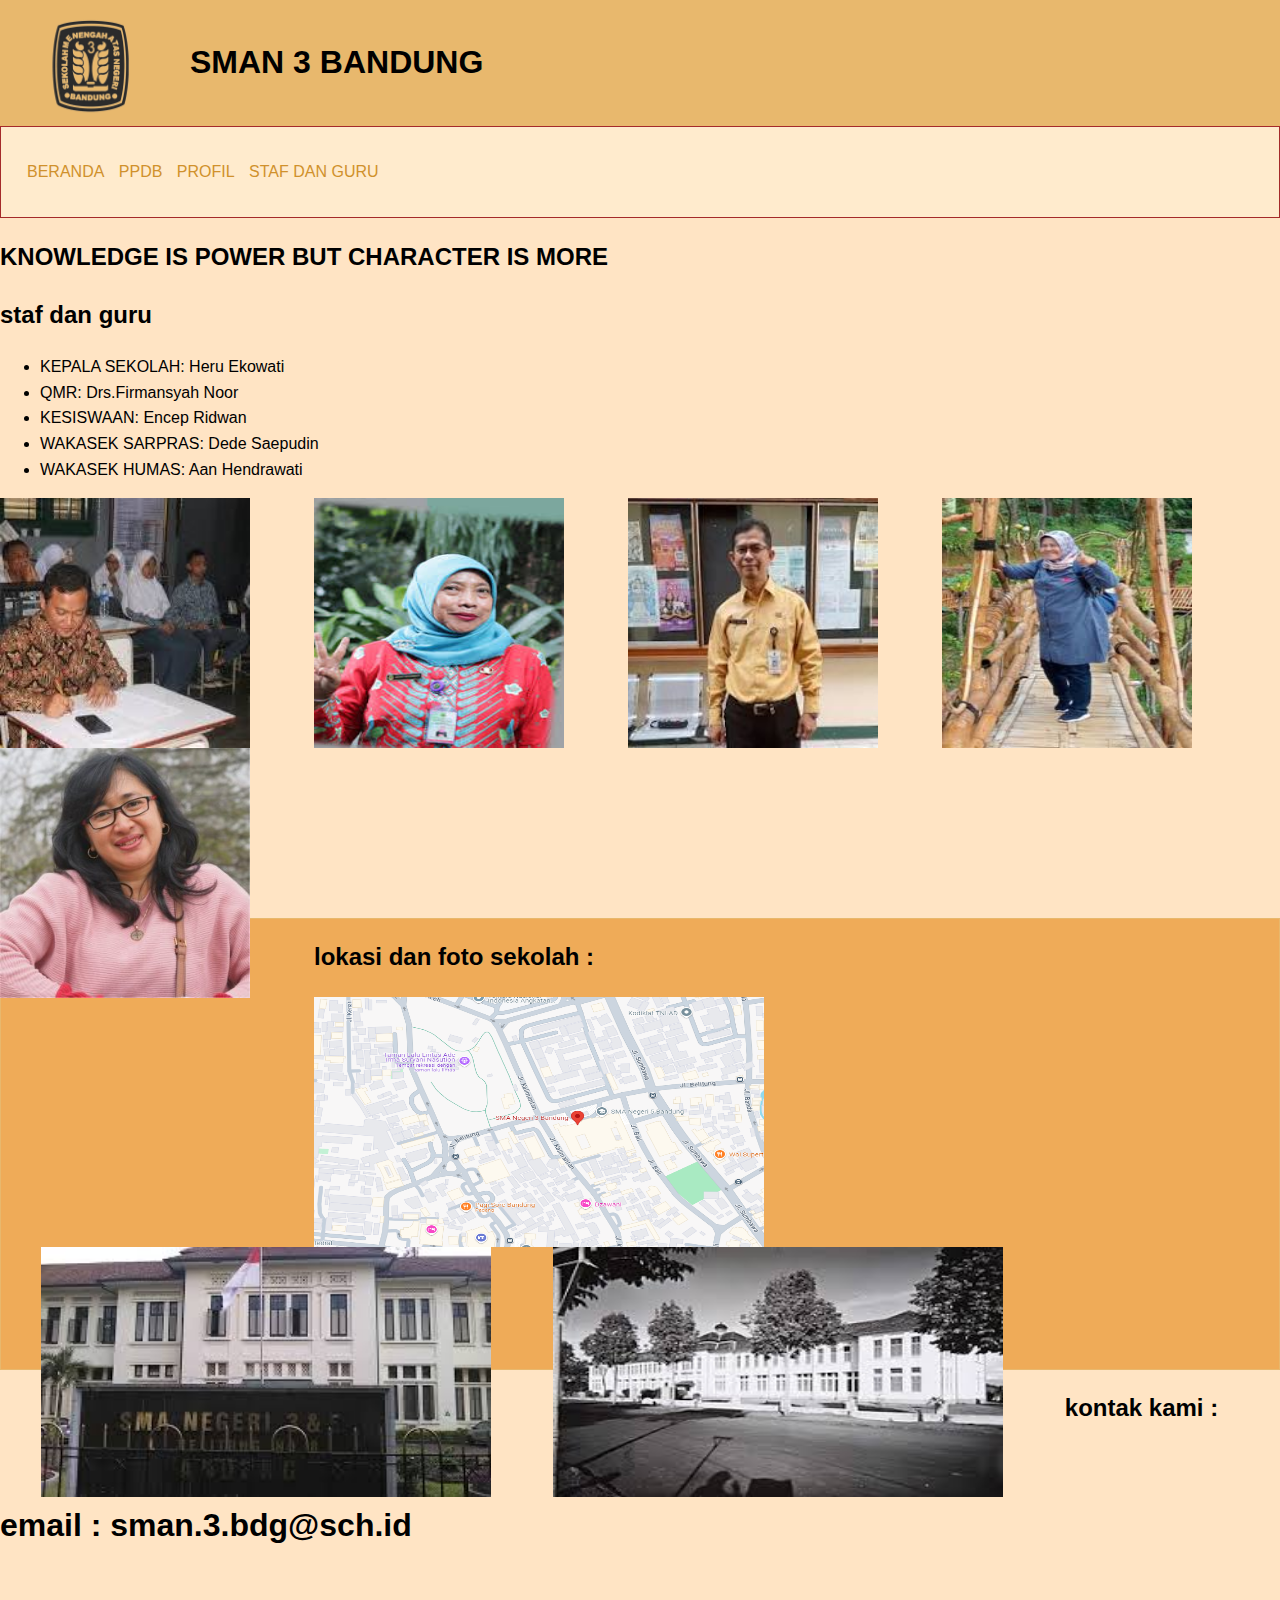
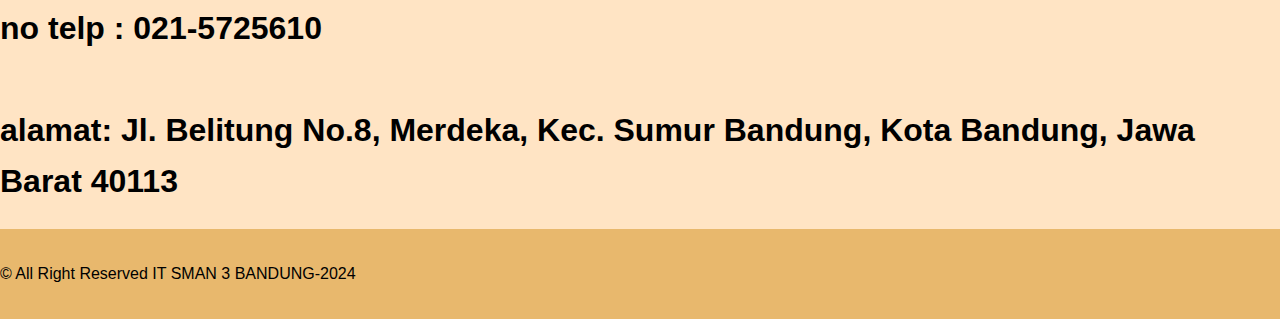
<file: stafdanguru.html>
<!DOCTYPE html>
<html lang="en">
    <head>
        <title>WEBSITE.SMAN3.BDG</title>
        <link rel="stylesheet" type="text/css" href="CSS(123)/CSS(1).css" href="beranda.html">
    </head>
    <body>
        <header>
            <img src="img/logo-sman-3-bandung.webp"width="150px" height="100px" style="float:left;margin-right:20px;padding-left: 20px;">
            <h1>SMAN 3 BANDUNG</h1>
        </header>

        <nav>
            <ul>
                <li><a href="index.html">BERANDA</a></li>
                <li><a href="PPDB.html">PPDB</a></li>
                <li><a href="profil.html">PROFIL</a></li>
                <li><a href="stafdanguru.html">STAF DAN GURU</a></li>
            </ul>
        </nav>
        <main>
            <section>
                <h2>KNOWLEDGE IS POWER BUT CHARACTER IS MORE</h2>
                   
                <article class="artikel6">
                    <h2>staf dan guru</h2>
                   <ul>
                      <li>KEPALA SEKOLAH: Heru Ekowati</li>
                      <li>QMR: Drs.Firmansyah Noor</li>
                      <li>KESISWAAN: Encep Ridwan</li>
                      <li>WAKASEK SARPRAS: Dede Saepudin</li>
                      <li>WAKASEK HUMAS: Aan Hendrawati</li>
                   </ul>
                </article>
                <div class="FOTO GURU">
                    <a href="fotogurupaencep.html">
                    <img src="img/download (4).jfif"width="250px" height="250px" style="float:left;margin-right:5%;">
                </a>
                </div>
                <div class="FOTO GURU"></div>
                    <a href="fotogurubuheru.html">
                    <img src="img/download (3).jfif"width="250px" height="250px" style="float:left;margin-right:5%;">
                </a>
                </div>
                <div class="FOTO GURU"></div>
                    <a href="fotogurupadede.html">
                    <img src="img/download (5).jfif"width="250px" height="250px" style="float:left;margin-right:5%;">
                </a>
                </div>
                <div class="FOTO GURU"></div>
                <a href="fotogurubuaan.html">
                <img src="img/download (6).jfif"width="250px" height="250px" style="float:left;margin-right:5%;">
                </a>
                </div>
                <div class="FOTO GURU"></div>
                    <a href="fotogurubudiana.html">
                    <img src="img/RBL-SMAN-3-BANDUNG-DIANA-SUSYARI-fisika-2-300x300.webp"width="250px" height="250px" style="float:left;margin-right:5%;">
                </a>
                </div>
            </section>
        </main>
        <section class="section2">
            <article class="alamat">
                <h2>lokasi dan foto sekolah :</h2>
                <ul>
                    <div class="FOTO GURU">
                        <a href="https://www.google.com/maps/place/SMA+Negeri+3+Bandung/@-6.9123204,107.6124586,17z/data=!3m1!4b1!4m6!3m5!1s0x2e68e76961f736bb:0xec1e28a948930064!8m2!3d-6.9123257!4d107.6150335!16s%2Fm%2F03ckdb0?entry=ttu&g_ep=EgoyMDI0MTAxNi4wIKXMDSoASAFQAw%3D%3D">
                        <img src="img/Screenshot (21).png"width="450px" height="250px" style="float:left;margin-right:5%;">
                    </a>
                    <img src="img/download (1).jfif"width="450px" height="250px" style="float:left;margin-right:5%;">
                    <img src="img/download (2).jfif"width="450px" height="250px" style="float:left;margin-right:5%;">
                </ul>
            </article>
            <article class="kontakkami">
                <h2>kontak kami :</h2>
                <h1>
                    <br>email : sman.3.bdg@sch.id</br>
                    <br>no telp  : 021-5725610</br>
                    <br>alamat: Jl. Belitung No.8, Merdeka, Kec. Sumur Bandung, Kota Bandung, Jawa Barat 40113</br>
                </h1>
            </article>
        </section>
    <footer>
        <p>&copy; All Right Reserved IT SMAN 3 BANDUNG-2024</p>
    </footer>
</body>
</html>
</file>
